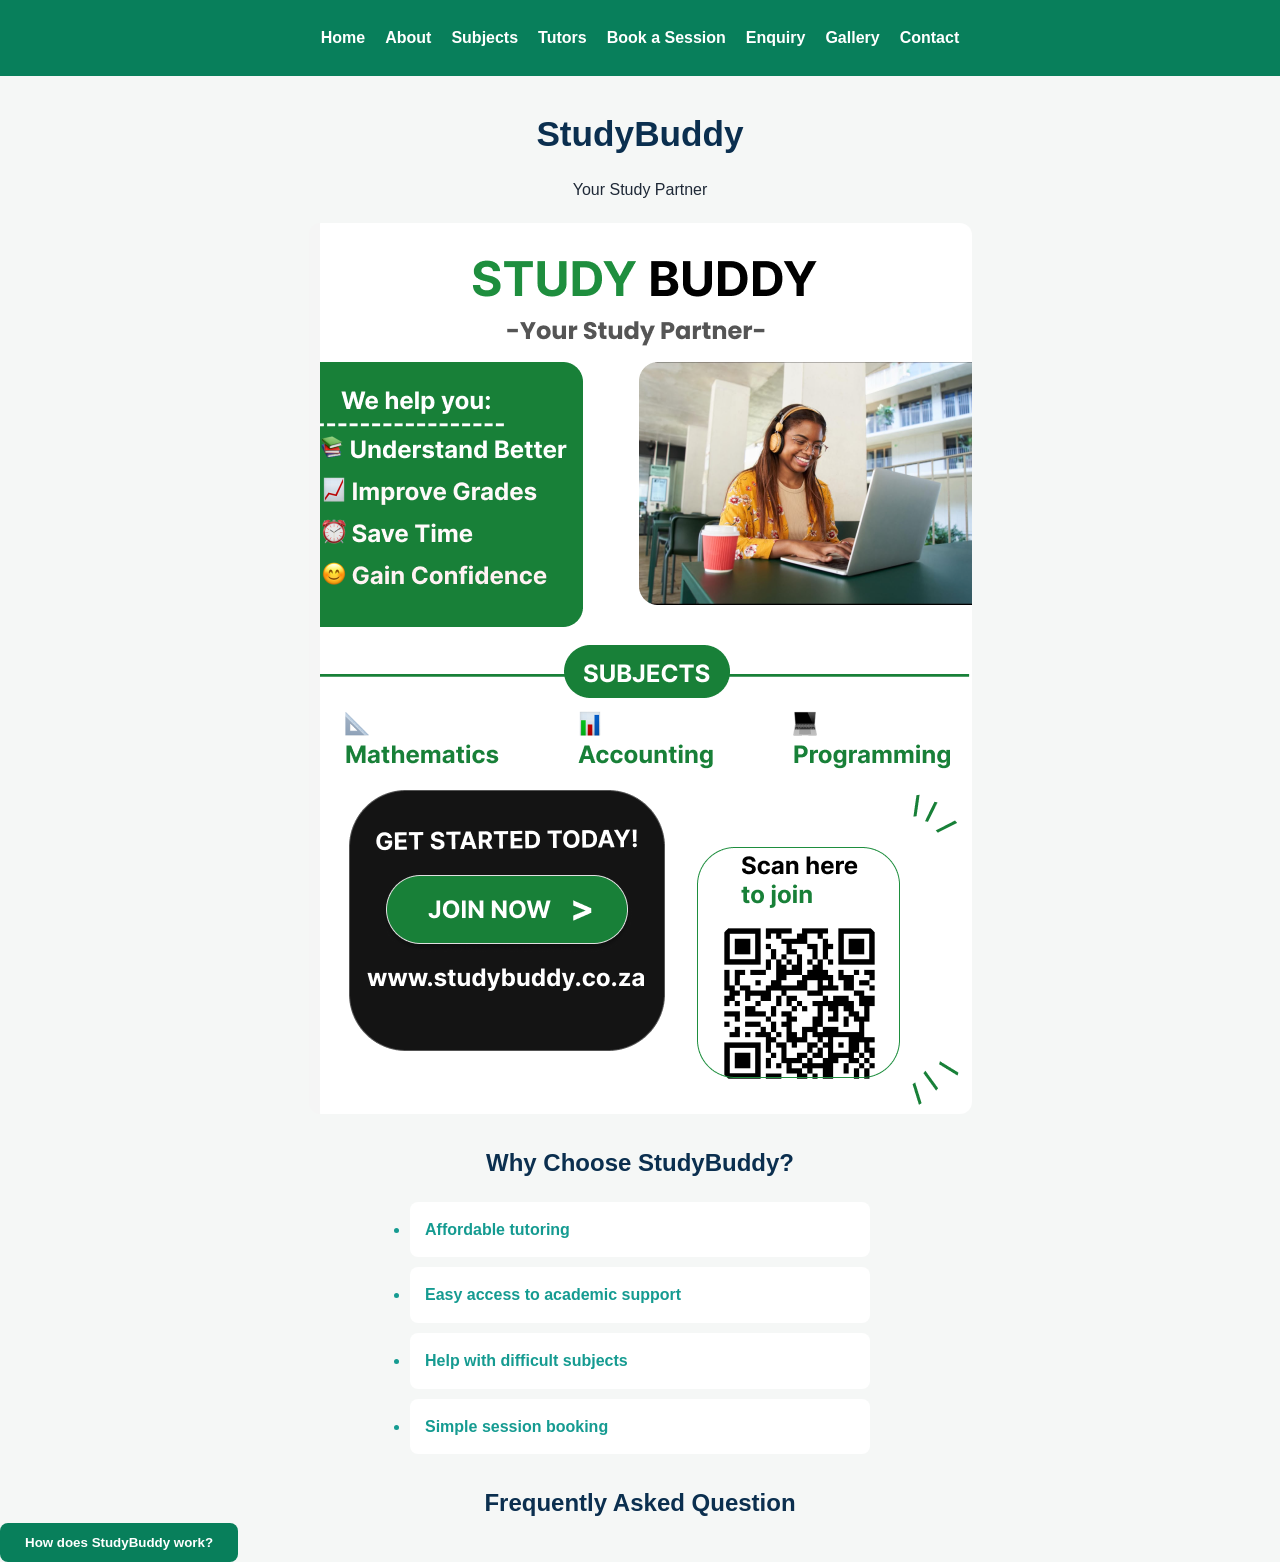
<file: index.html>
<!DOCTYPE html>
<html lang="en">

<head>
    <title>StudyBuddy - Home</title>
    <meta name="description" content="StuddyBuddy offers affordable tutoring support in mathematics, Accouning and Programming.">
    <meta name="keywords" content="StuddyBuddy, tutoring, Mathematics, Accounting, Programming, student support">
    <link rel="stylesheet" href="css/style.css">

</head>


<body>

 <nav>
    <a href="index.html">Home</a>
    <a href="about.html">About</a>
    <a href="subjects.html">Subjects</a>
    <a href="tutors.html">Tutors</a>
    <a href="booking.html">Book a Session</a>
    <a href="enquiry.html">Enquiry</a>
    <a href="gallery.html">Gallery</a>
    <a href="contact.html">Contact</a>
</nav>   

    <h1>StudyBuddy</h1>
    <p>Your Study Partner</p>
   <img
     src="images/studdybuddy-poster.png"
    srcset="images/studdybuddy-poster.png 600w"
    sizes="(max-width: 768px) 90vw, 600px"
    alt="StudyBuddy tutoring poster">
<h2>Why Choose StudyBuddy?</h2>

<ul>
    <li>Affordable tutoring</li>
    <li>Easy access to academic support</li>
    <li>Help with difficult subjects</li>
    <li>Simple session booking</li>
</ul>
<h2>Frequently Asked Question</h2>

<button id="faqButton">How does StudyBuddy work?</button>

<p id="faqAnswer" style="display: none;">
    StudyBuddy helps students find tutoring support and book a study session.
</p>

<script src="js/script.js"></script>
<script src="js/script.js"></script>

</body>

</html>
</file>
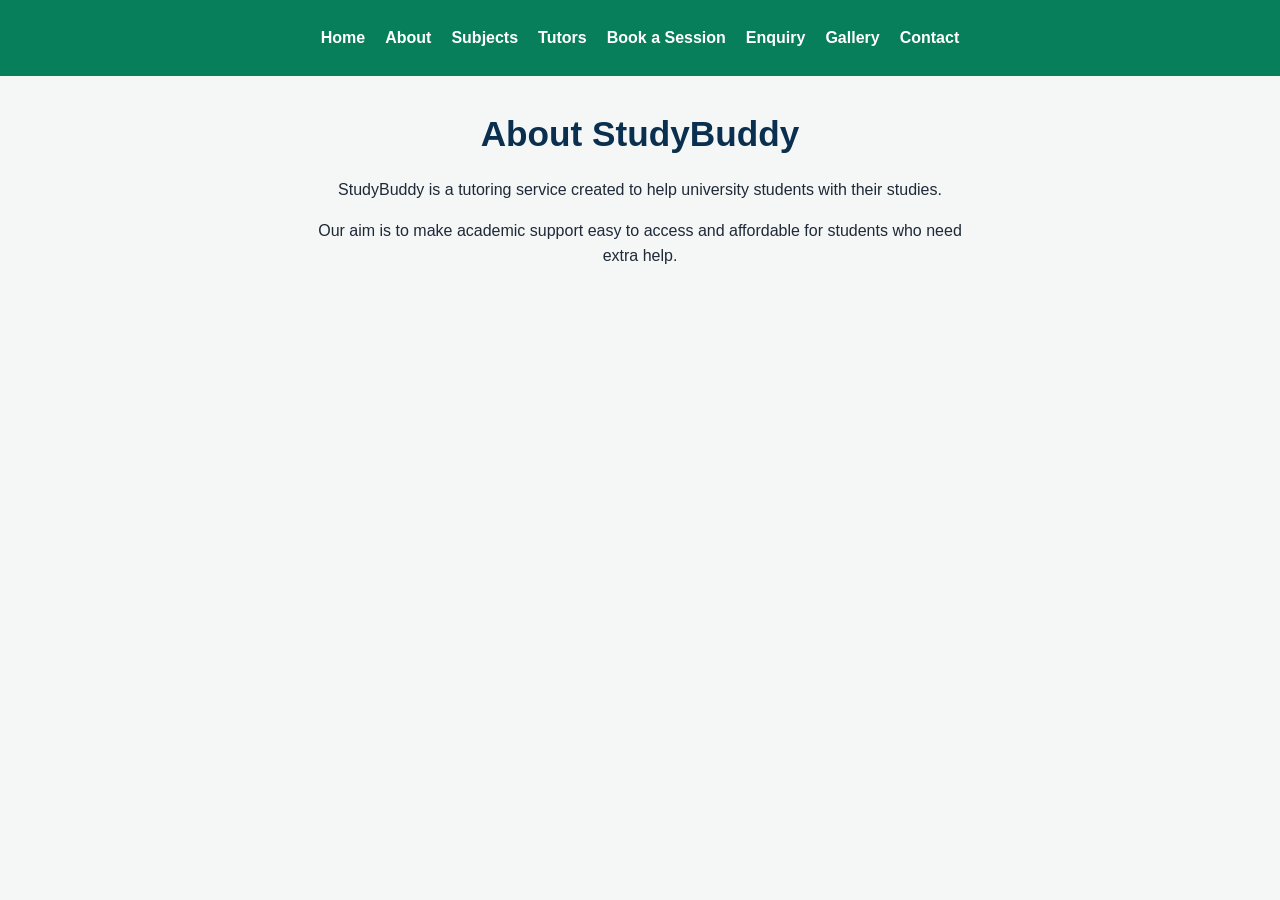
<file: about.html>
<!DOCTYPE html>
<html lang="en">

<head>
    <meta charset="UTF-8">
    <title>About Us - StudyBuddy</title>
    <meta name="description" content="Learn more about StudyBuddy and how we support studens with tutoring">
    <meta name="keywords" content="StudyBuddy, about StudyBuddy, tutoring support, student learning">
    <link rel="stylesheet" href="css/style.css">

</head>

<body>
<nav>
    <a href="index.html">Home</a>
    <a href="about.html">About</a>
    <a href="subjects.html">Subjects</a>
    <a href="tutors.html">Tutors</a>
    <a href="booking.html">Book a Session</a>
    <a href="enquiry.html">Enquiry</a>
    <a href="gallery.html">Gallery</a>
    <a href="contact.html">Contact</a>
</nav>
    <h1>About StudyBuddy</h1>

    <p>
        StudyBuddy is a tutoring service created to help university students
        with their studies.
    </p>

    <p>
        Our aim is to make academic support easy to access and affordable
        for students who need extra help.
    </p>

</body>

</html>
</file>
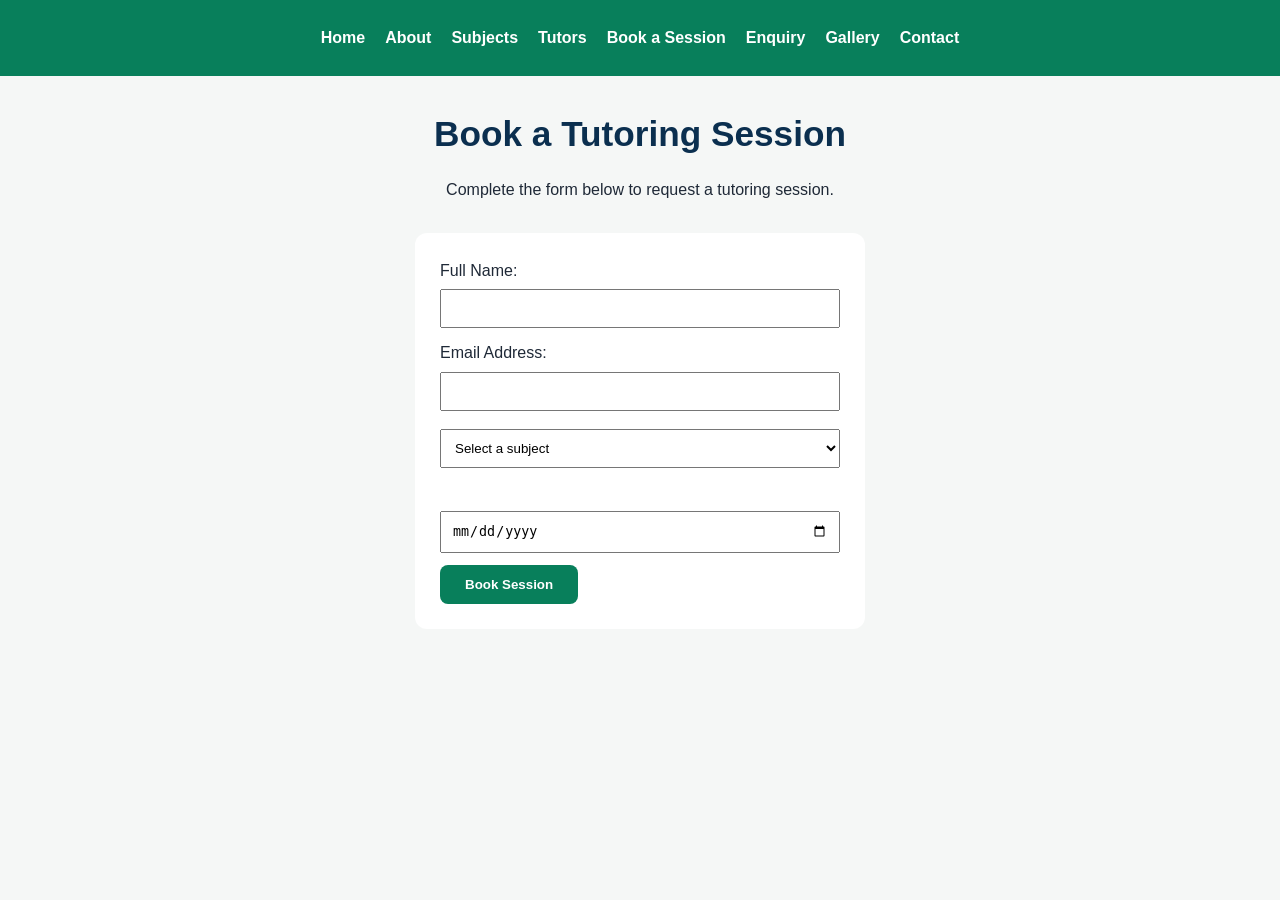
<file: booking.html>
<!DOCTYPE html>
<html lang="en">

<head>
    <meta charset="UTF-8">
    <title>Book a Session - StudyBuddy</title>
    <meta name="description" content="Book a tutoring session with StudyBuddy">
    <meta name="keywords" content="StudyBuddy, book tutoring, tutoring session, Mathematics tutoring, Accounting tutoring, Programming tutoring"> 
    <link rel="stylesheet" href="css/style.css">
</head>

<body>
<nav>
    <a href="index.html">Home</a>
    <a href="about.html">About</a>
    <a href="subjects.html">Subjects</a>
    <a href="tutors.html">Tutors</a>
    <a href="booking.html">Book a Session</a>
    <a href="enquiry.html">Enquiry</a>
    <a href="gallery.html">Gallery</a>
    <a href="contact.html">Contact</a>
</nav>
 <h1>Book a Tutoring Session</h1>

<p>Complete the form below to request a tutoring session.</p>

<form id="bookingForm">

    <label for="name">Full Name:</label><br>
    <input type="text" id="name" name="name" required minlength="3">

    <label for="email">Email Address:</label><br>
    <input type="email" id="email" name="email" required>

<select id="subject" name="subject" required>
    <option value="">Select a subject</option>
    <option value="mathematics">Mathematics</option>
    <option value="accounting">Accounting</option>
    <option value="programming">Programming</option>
    </select><br><br>

    <input type="date" id="date" name="date" required>

   <button type="submit">Book Session</button>

</form>

<script src="js/script.js"></script>

</body>

</html>
</file>
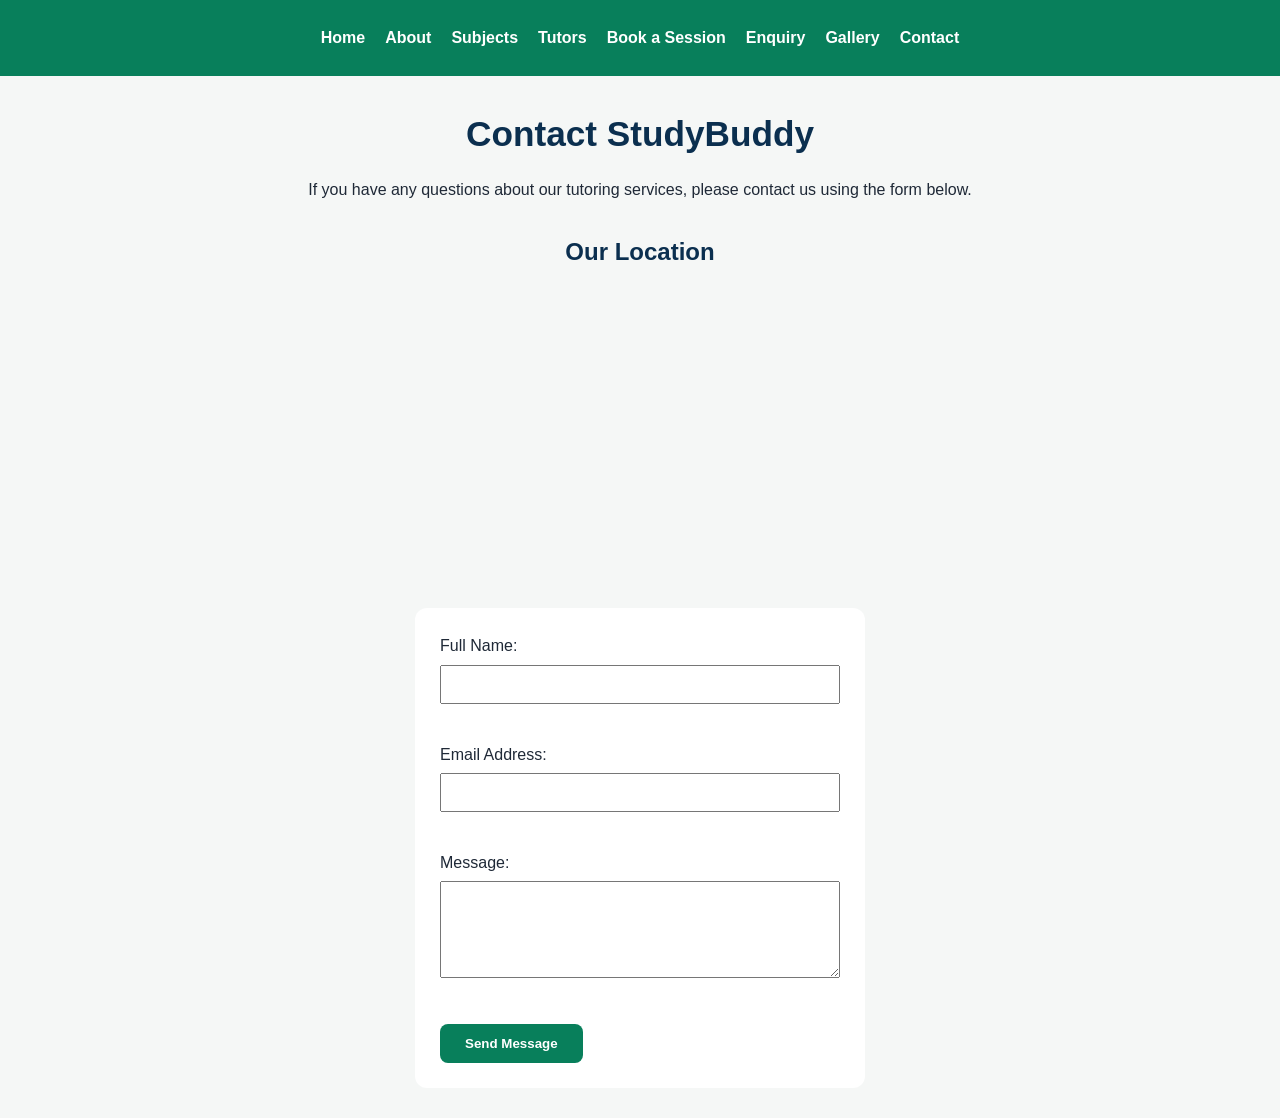
<file: contact.html>
<!DOCTYPE html>
<html lang="en">

<head>
    <meta charset="UTF-8">
    <title>Contact Us - StudyBuddy</title>
    <meta name="description" content="Contact StudyBuddy for tutoring support and general enquiries.">
    <meta name="keywords" content="StudyBuddy, contact StudyBuddy, tutoring enquiries, studentsupport, tutoring help">
    <link rel="stylesheet" href="css/style.css">
</head>

<body>
 <nav>
    <a href="index.html">Home</a>
    <a href="about.html">About</a>
    <a href="subjects.html">Subjects</a>
    <a href="tutors.html">Tutors</a>
    <a href="booking.html">Book a Session</a>
    <a href="enquiry.html">Enquiry</a>
    <a href="gallery.html">Gallery</a>
    <a href="contact.html">Contact</a>
</nav>   

    <h1>Contact StudyBuddy</h1>

    <p>
        If you have any questions about our tutoring services,
        please contact us using the form below.
    </p>
    <h2>Our Location</h2>

<iframe
    src="https://www.google.com/maps?q=Johannesburg,Gauteng&output=embed"
    width="100%"
    height="300"
    style="border:0;"
    allowfullscreen=""
    loading="lazy">
</iframe>
        

    <form id ="contactForm">

        <label for="name">Full Name:</label><br>
        <input type="text" id="name" name="name" required minlength="3"><br><br>

        <label for="email">Email Address:</label><br>
        <input type="email" id="email" name="email"><br><br>

        <label for="message">Message:</label><br>
        <textarea id="message" name="message" rows="5" required minlength="10"></textarea><br><br>

        <button type="submit">Send Message</button>
    </form>
<script src="js/script.js"></script>

</body>

</html>
</file>
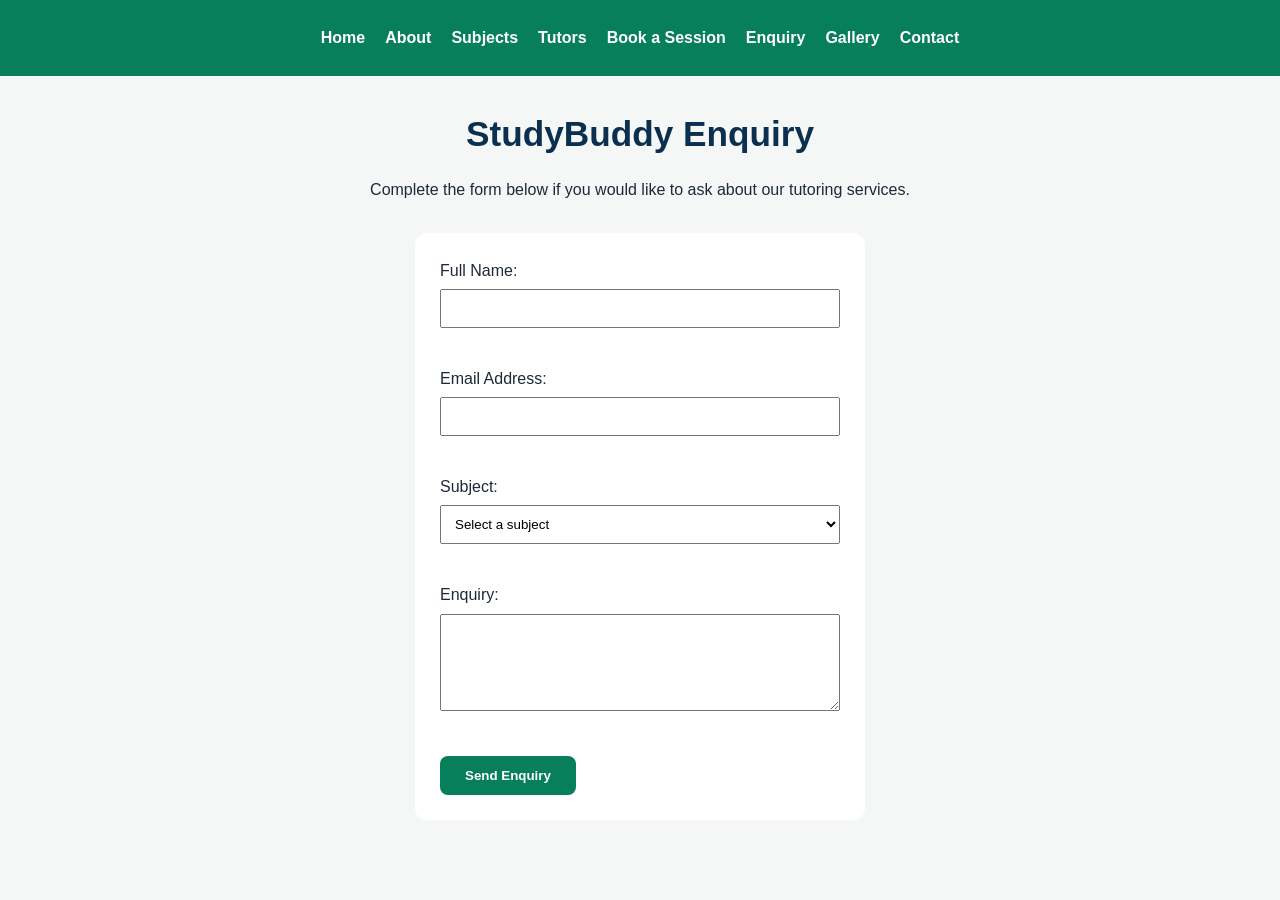
<file: enquiry.html>
<!DOCTYPE html>
<html lang="en">

<head>
    <meta charset="UTF-8">
    <title>Enquiry - StudyBuddy</title>
    <meta name="description" content="Send an enquiry to StudyBuddy about tutoring services.">
    <meta name="keywords" content="StudyBuddy, enquiry, tutoring enquiry, student support">
    <link rel="stylesheet" href="css/style.css">
</head>

<body>

    <nav>
        <a href="index.html">Home</a>
        <a href="about.html">About</a>
        <a href="subjects.html">Subjects</a>
        <a href="tutors.html">Tutors</a>
        <a href="booking.html">Book a Session</a>
        <a href="enquiry.html">Enquiry</a>
        <a href="gallery.html">Gallery</a>
        <a href="contact.html">Contact</a>
        
    </nav>

    <h1>StudyBuddy Enquiry</h1>

    <p>Complete the form below if you would like to ask about our tutoring services.</p>

    <form id="enquiryForm">

        <label for="enquiryName">Full Name:</label><br>
        <input type="text" id="enquiryName" required minlength="3"><br><br>

        <label for="enquiryEmail">Email Address:</label><br>
        <input type="email" id="enquiryEmail" required><br><br>

        <label for="enquirySubject">Subject:</label><br>
        <select id="enquirySubject" required>
            <option value="">Select a subject</option>
            <option value="Mathematics">Mathematics</option>
            <option value="Accounting">Accounting</option>
            <option value="Programming">Programming</option>
        </select><br><br>

        <label for="enquiryMessage">Enquiry:</label><br>
        <textarea id="enquiryMessage" rows="5" required minlength="10"></textarea><br><br>

        <button type="submit">Send Enquiry</button>

    </form>

    <script src="js/script.js"></script>

</body>

</html>
</file>
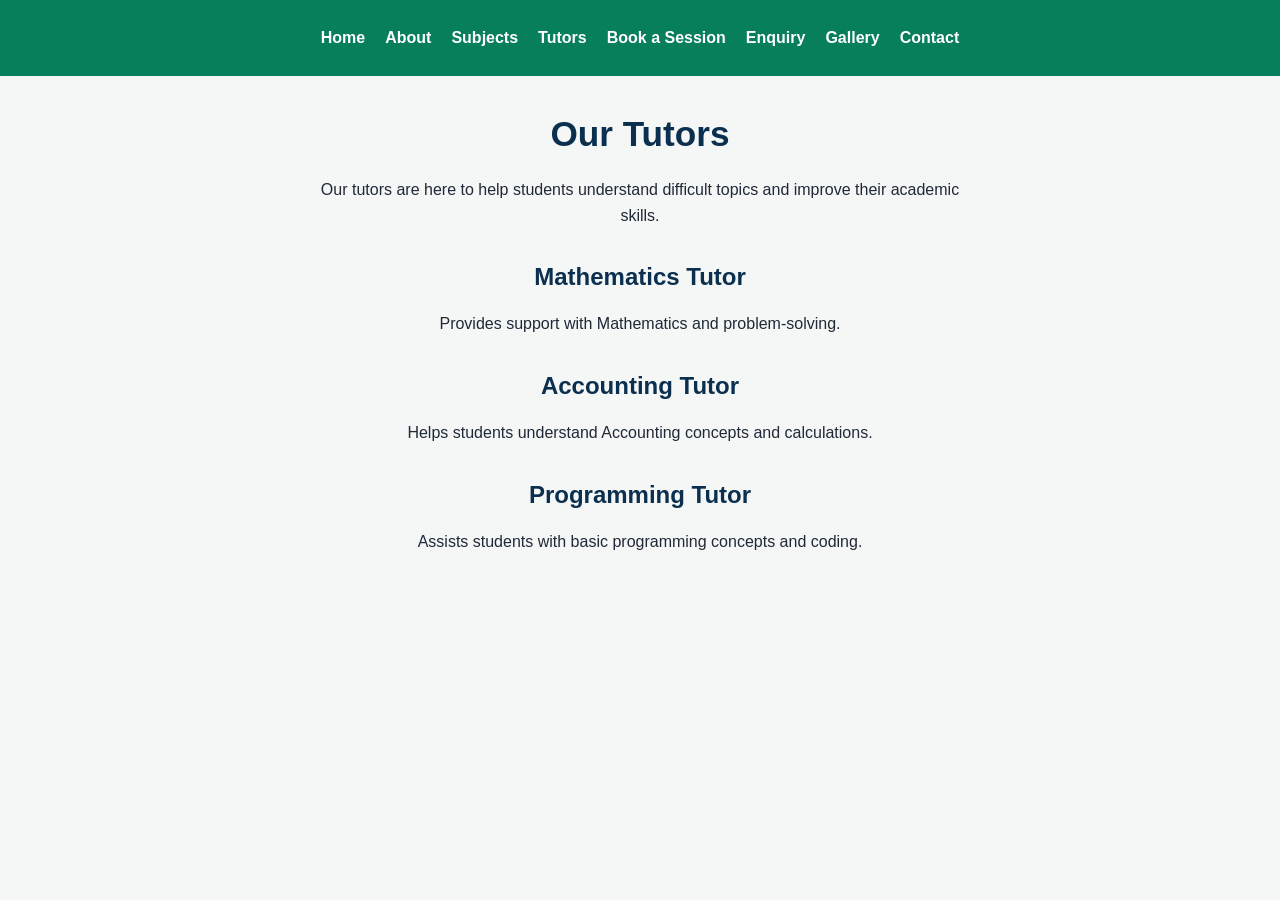
<file: tutors.html>
<!DOCTYPE html>
<html lang="en">

<head>
    <meta charset="UTF-8">
    <title>Tutors - StudyBuddy</title>
    <meta name="description" content="Meet the tutors who help students with their studies at StudyBuddy.">
    <meta name="keywords" content="StudyBuddy, tutors, Mathematics tutor, Accounting tutor, Programming tutor"> 
    <link rel="stylesheet" href="css/style.css">
</head>

<body>
<nav>
    <a href="index.html">Home</a>
    <a href="about.html">About</a>
    <a href="subjects.html">Subjects</a>
    <a href="tutors.html">Tutors</a>
    <a href="booking.html">Book a Session</a>
    <a href="enquiry.html">Enquiry</a>
    <a href="gallery.html">Gallery</a>
    <a href="contact.html">Contact</a>
</nav>
    <h1>Our Tutors</h1>

    <p>
        Our tutors are here to help students understand difficult topics
        and improve their academic skills.
    </p>

    <h2>Mathematics Tutor</h2>
    <p>Provides support with Mathematics and problem-solving.</p>

    <h2>Accounting Tutor</h2>
    <p>Helps students understand Accounting concepts and calculations.</p>

    <h2>Programming Tutor</h2>
    <p>Assists students with basic programming concepts and coding.</p>

</body>

</html>
</file>
<file: css/style.css>
* {
    margin: 0;
    padding: 0;
    box-sizing: border-box;
}

body {
    font-family: Arial, sans-serif;
    background-color: #f5f7f6;
    color: #1f2937;
    line-height: 1.6;
}

nav {
    background-color: #087f5b;
    padding: 15px;
    text-align: center;
    display: flex;
    justify-content: center;
    flex-wrap: wrap;
}

nav a {
    color: white;
    text-decoration: none;
    margin: 10px;
    font-weight: bold;
}

nav a:hover {
    color: #d1fae5;
}

h1, h2 {
    color: #0b2f4f;
    text-align: center;
}

h1 {
    margin-top: 30px;
    font-size: 2.2rem;
}

h2 {
    margin-top: 30px;
    font-size: 1.5rem;
}

p {
    text-align: center;
    max-width: 700px;
    margin: 15px auto;
    padding: 0 15px;
}

img {
    display: block;
    margin: 20px auto;
    max-width: 90%;
    height: auto;
    border-radius: 12px;
}

ul {
    max-width: 500px;
    margin: 20px auto;
    padding: 0 20px;
}

ul li {
    background-color: white;
    padding: 15px;
    margin: 10px auto;
    border-radius: 8px;
    font-weight: bold;
    color: #159b91;
}

form {
    background-color: white;
    max-width: 450px;
    margin: 30px auto;
    padding: 25px;
    border-radius: 12px;
}

input,
select,
textarea {
    width: 100%;
    padding: 10px;
    margin-top: 6px;
    margin-bottom: 12px;
}

input:focus,
select:focus,
textarea:focus {
    outline: none;
    box-shadow: 0 0 5px #065f46;
}

button {
    background-color: #087f5b;
    color: white;
    border: none;
    padding: 12px 25px;
    border-radius: 8px;
    cursor: pointer;
    font-weight: bold;
}

button:hover {
    background-color: #065f46;
}

main {
    width: 90%;
    max-width: 1000px;
    margin: auto;
}

/* Subjects */
.subject-grid {
    display: grid;
    grid-template-columns: repeat(3, 1fr);
    gap: 20px;
    max-width: 900px;
    margin: 30px auto;
    padding: 20px;
}

.subject-grid li {
    text-align: center;
}

/* Gallery */
.gallery {
    text-align: center;
    margin: 30px;
}

.gallery-image {
    width: 250px;
    cursor: pointer;
}

/* Lightbox */
.lightbox {
    display: none;
    position: fixed;
    top: 0;
    left: 0;
    width: 100%;
    height: 100%;
    background-color: rgba(0, 0, 0, 0.9);
    text-align: center;
}

.lightbox img {
    max-width: 80%;
    max-height: 80%;
    margin-top: 60px;
}

#closeLightbox {
    color: white;
    font-size: 40px;
    position: absolute;
    top: 20px;
    right: 30px;
    cursor: pointer;
}

/* Tablet */
@media (max-width: 768px) {
    .subject-grid {
        grid-template-columns: repeat(2, 1fr);
    }

    form {
        width: 90%;
    }
}

/* Mobile */
@media (max-width: 480px) {
    nav {
        flex-direction: column;
        align-items: center;
    }

    nav a {
        display: block;
        width: 100%;
        margin: 5px 0;
    }

    h1 {
        font-size: 1.7rem;
    }

    h2 {
        font-size: 1.2rem;
    }

    p {
        font-size: 0.95rem;
    }

    button {
        width: 100%;
    }

    .subject-grid {
        grid-template-columns: 1fr;
    }
}
</file>
